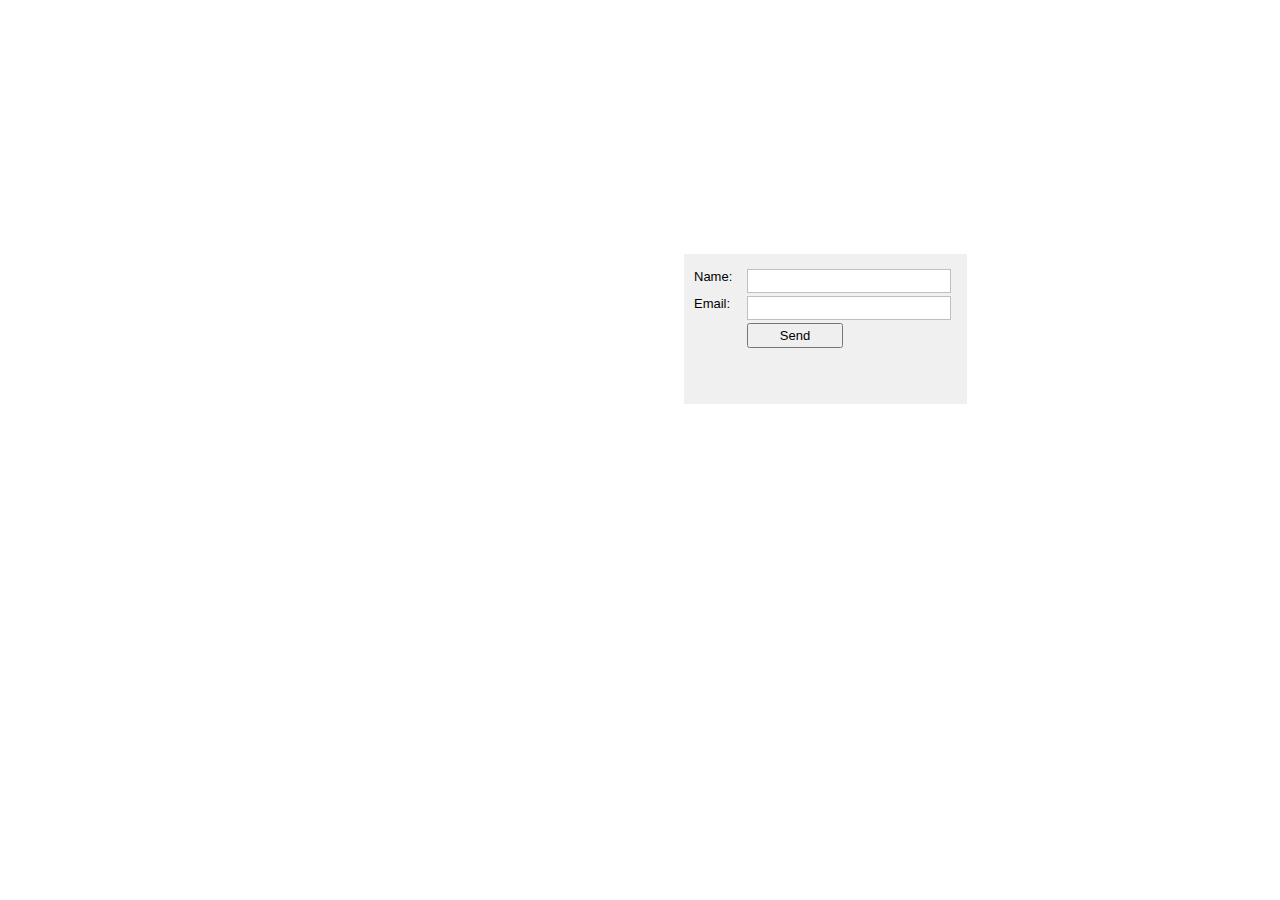
<file: Admin/preview.html>
<!DOCTYPE HTML PUBLIC "-//W3C//DTD HTML 4.01 Transitional//EN" "http://www.w3.org/TR/html4/loose.dtd">
<!-- saved from url=(0014)about:internet -->
<html>
<head>
<meta http-equiv="Content-Type" content="text/html; charset=ISO-8859-1">
<title>Untitled Page</title>
<meta name="GENERATOR" content="Created by BlueVoda Website builder http://www.bluevoda.com">
<meta name="HOSTING" content="Hosting Provided By VodaHost http://www.vodahost.com">
<style type="text/css">
body
{
   background-color: #FFFFFF;
   color: #000000;
}
</style>
<link rel="stylesheet" href="./bv.validation.css" type="text/css">
<style type="text/css">
a:hover
{
   color: #8C2302;
}
</style>
<script type="text/javascript" src="./jquery-1.4.2.min.js"></script>
<script type="text/javascript" src="./bv.validation.js"></script>
<script type="text/javascript">
$(document).ready(function()
{
   $("#Form1").submit(function(event)
   {
      var isValid = $.validate.form(this);
      return isValid;
   });
   $("#Editbox1").validate(
   {
      required: true,
      type: 'email',
      color_text: '#A52A00',
      color_hint: '#FFFFFF',
      color_error: '#FFFFFF',
      color_border: '#000000',
      nohint: false,
      font_family: 'Arial',
      font_size: '13px',
      position: 'centerright',
      offsetx: 0,
      offsety: 0,
      bubble_class: 'bubbleleft',
      effect: 'none',
      error_text: 'Enter Valid Email'
   });
   $("#Editbox2").validate(
   {
      required: true,
      type: 'text',
      length_min: '3',
      length_max: '10',
      color_text: '#8B0000',
      color_hint: '#FFFFFF',
      color_error: '#FFFFFF',
      color_border: '#000000',
      nohint: false,
      font_family: 'Arial',
      font_size: '13px',
      position: 'centerright',
      offsetx: 0,
      offsety: 0,
      bubble_class: 'bubbleleft',
      effect: 'none',
      error_text: 'Enter Password'
   });
});
</script>
</head>
<body>
<div id="bv_Form1" style="position:absolute;background-color:#F0F0F0;left:684px;top:254px;width:283px;height:150px;z-index:5">
<form name="contact" method="post" action="<?php echo basename(__FILE__); ?>" id="Form1">
<div id="bv_Text1" style="margin:0;padding:0;position:absolute;left:10px;top:15px;width:43px;height:16px;text-align:left;z-index:0;">
<font style="font-size:13px" color="#000000" face="Arial">Name:</font></div>
<input type="text" id="Editbox1" style="position:absolute;left:63px;top:15px;width:198px;height:20px;border:1px #C0C0C0 solid;font-family:'Courier New';font-size:16px;z-index:1" name="name" value="">
<div id="bv_Text2" style="margin:0;padding:0;position:absolute;left:10px;top:42px;width:43px;height:16px;text-align:left;z-index:2;">
<font style="font-size:13px" color="#000000" face="Arial">Email:</font></div>
<input type="text" id="Editbox2" style="position:absolute;left:63px;top:42px;width:198px;height:20px;border:1px #C0C0C0 solid;font-family:'Courier New';font-size:16px;z-index:3" name="email" value="">
<input type="submit" id="Button1" name="Button1" value="Send" style="position:absolute;left:63px;top:69px;width:96px;height:25px;font-family:Arial;font-size:13px;z-index:4">
</form>
</div>
</body>
</html>
</file>
<file: Admin/bv.validation.css>
.bubbleleft
{
   position:absolute;
   top:0px; 
   left:0px;
   padding-left:8px;
   display:block;
   z-index:5000;

}
</file>
